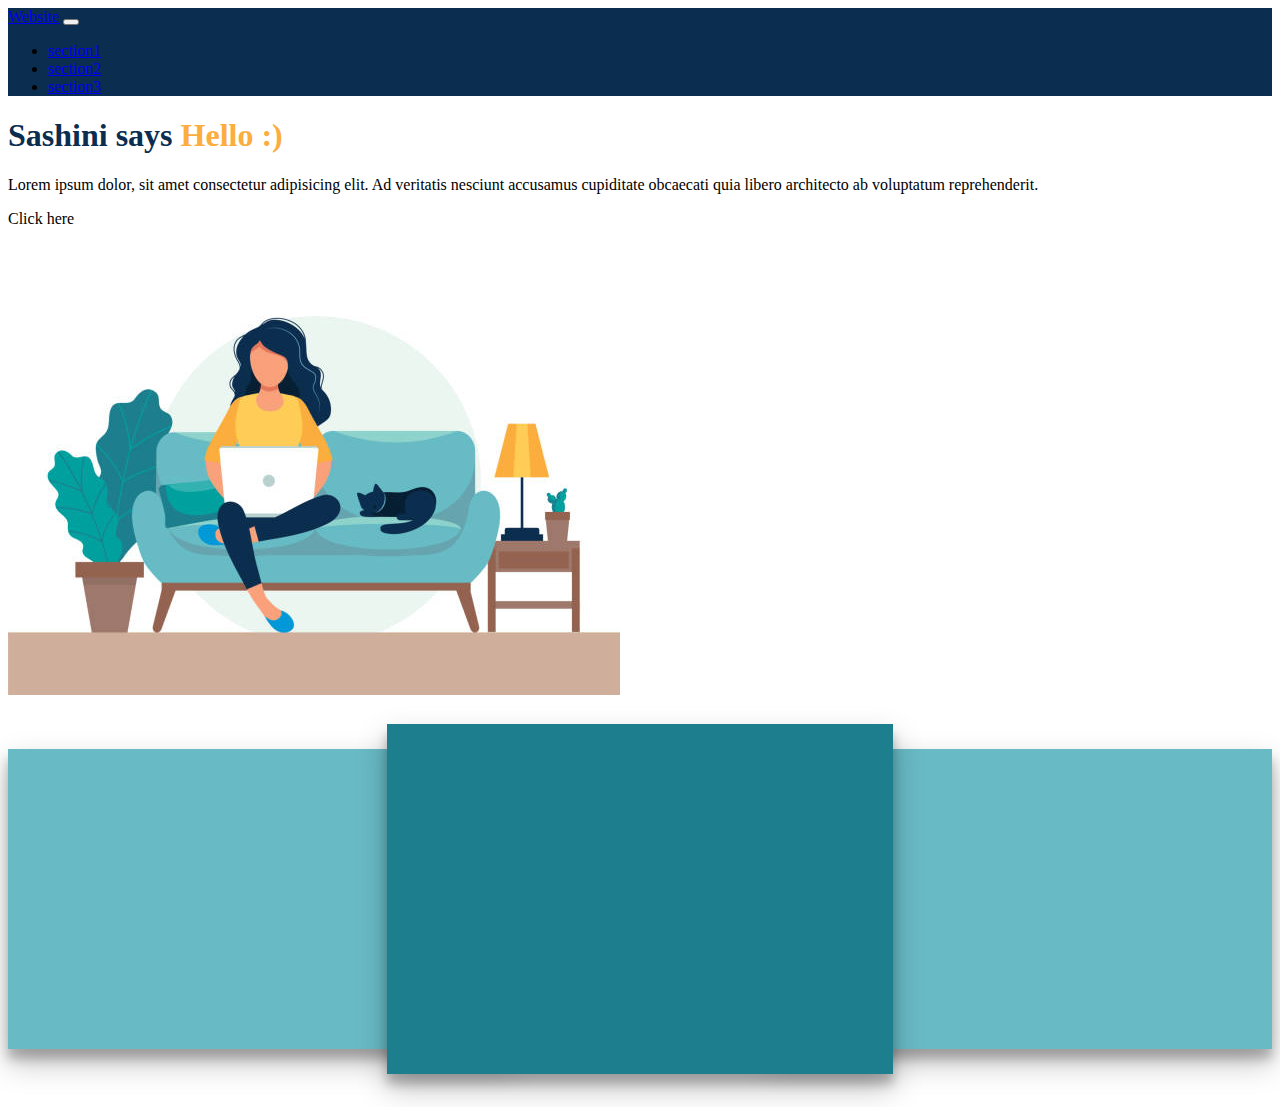
<file: docs/index.html>
<!DOCTYPE html>
<html lang="en">

<head>
    <meta charset="UTF-8">
    <meta http-equiv="X-UA-Compatible" content="IE=edge">
    <meta name="viewport" content="width=device-width, initial-scale=1.0">
    <link href="https://cdn.jsdelivr.net/npm/bootstrap@5.0.2/dist/css/bootstrap.min.css" rel="stylesheet" integrity="sha384-EVSTQN3/azprG1Anm3QDgpJLIm9Nao0Yz1ztcQTwFspd3yD65VohhpuuCOmLASjC" crossorigin="anonymous">
    <link rel="stylesheet" href="https://cdn.jsdelivr.net/npm/bootstrap-icons@1.3.0/font/bootstrap-icons.css">
    <link rel="stylesheet" href="styles.css">
    <title>My Website</title>
</head>

<body>
    <!-- Navigator Bar -->
    <nav class="navbar navbar-expand-md navbar-dark fixed-top navbar-custom-color">
        <div class="container">
            <a href="#" class="navbar-brand">Website</a>
            <button class="navbar-toggler" type='button' data-bs-toggle="collapse" data-bs-target="#navmenu">
                <span class="navbar-toggler-icon"></span>
            </button>
            <div class="collapse navbar-collapse" id="navmenu">
                <ul class="navbar-nav ms-auto">
                    <li class="nav-item">
                        <a href="#section1" class="nav-link">section1</a>
                    </li>
                    <li class="nav-item">
                        <a href="#section2" class="nav-link">section2</a>
                    </li>
                    <li class="nav-item">
                        <a href="#section3" class="nav-link">section3</a>
                    </li>
                </ul>
            </div>
        </div>
    </nav>

    <!-- Showcase -->
    <section class="text-dark p-5 p-lg-0 pt-lg-5 text-center text-sm-start">
        <div class="container">
            <div class="d-sm-flex pt-5 align-items-center justify-content-between">
                <div>
                    <h1>
                        Sashini says
                        <span class="h1-span-custom-color">Hello :)</span>
                    </h1>
                    <p class="lead">Lorem ipsum dolor, sit amet consectetur adipisicing elit. Ad veritatis nesciunt accusamus cupiditate obcaecati quia libero architecto ab voluptatum reprehenderit.</p>
                    <buton class="btn btn-primary btn-lg">Click here</buton>
                </div>
                <img class="img-fluid w-50 d-none d-sm-block" src="images/girl-with-laptop.jpg" alt="">
            </div>
        </div>
    </section>

    <section>
        <div class="container">
            <div class="grid-container">
                <div class='grid-item-1'></div>
                <div class='grid-item-2'>

                </div>
                <div class='grid-item-3'>

                </div>
                <div class='grid-item-4'>

                </div>
                <div class='grid-item-5'></div>
            </div>
        </div>

    </section>

    <!-- News letter -->
    <!-- <section class="bg-primary text-light p-5">
        <div class="container">
            <div class="d-md-flex justify-content-between align-items-center">
                <h3 class="mb-3 md-mb-0">
                    hello world
                </h3>
            </div>
        </div>
    </section> -->

    <!-- Boxes -->
    <!-- <section class="p-5">
        <div class="container">
            <div class="row text-center g-4">
                <div class="col-md">
                    <div class="card bg-dark text-light">
                        <div class="h1 mb-3"><i class="bi bi-house-fill"></i></div>
                        <div class="card-title">Home</div>
                        <div class="card-text">
                            <p>Lorem ipsum dolor sit amet consectetur adipisicing elit. Consequuntur, at.</p>
                        </div>
                        <a href="#" class="btn btn-primary">Read More</a>
                    </div>
                </div>
                <div class="col-md">
                    <div class="card bg-dark text-light">
                        <div class="h1 mb-3"><i class="bi bi-laptop"></i></div>
                        <div class="card-title">University</div>
                        <div class="card-text">
                            <p>Lorem ipsum dolor sit amet consectetur adipisicing elit. Consequuntur, at.</p>
                        </div>
                        <a href="#" class="btn btn-primary">Read More</a>
                    </div>
                </div>
                <div class="col-md">
                    <div class="card bg-dark text-light">
                        <div class="h1 mb-3"><i class="bi bi-person"></i></div>
                        <div class="card-title">University</div>
                        <div class="card-text">
                            <p>Lorem ipsum dolor sit amet consectetur adipisicing elit. Consequuntur, at.</p>
                        </div>
                        <a href="#" class="btn btn-primary">Read More</a>

                    </div>
                </div>
            </div>
        </div>
    </section> -->

    <!-- Learn -->
    <!-- <section class="p-5" id="learn">
        <div class="container">
            <div class="row align-items-center justtify-content-between">
                <div class="col-md">
                    <img src="image/fundamentals.svg" alt="" class="img-fluid" />
                </div>
                <div class="col-md p-5">
                    <h2>Learn stuff</h2>
                    <p>Lorem ipsum, dolor sit amet consectetur adipisicing elit. Nulla nemo illum dolorem? Nulla, aspernatur qui repellat et explicabo ratione aperiam eaque vitae, illum cum consequuntur iste voluptatibus animi quia dolor.</p>
                </div>
            </div>
        </div>
    </section> -->

    <script src="https://cdn.jsdelivr.net/npm/bootstrap@5.0.2/dist/js/bootstrap.bundle.min.js" integrity="sha384-MrcW6ZMFYlzcLA8Nl+NtUVF0sA7MsXsP1UyJoMp4YLEuNSfAP+JcXn/tWtIaxVXM" crossorigin="anonymous"></script>
</body>

</html>
</file>
<file: docs/styles.css>
:root {
    --darkBlue: #0b2d50;
    --medBlue: #1d7e8e;
    --lightBlue: #68bac5;
    --darkYellow: #fbad3e;
    --lightYellow: #ffcc57;
    --boxShadow: 0 14px 28px rgba(0, 0, 0, 0.25), 0 10px 10px rgba(0, 0, 0, 0.22);
}

.navbar-custom-color {
    background-color: var(--darkBlue);
}

.h1-span-custom-color {
    color: var(--darkYellow);
}

section h1 {
    color: var(--darkBlue);
}

.grid-container {
    display: grid;
    grid-template-columns: repeat(10, 1fr);
}

.grid-item-1 {
    grid-row: 1/3;
    grid-column: 1/11;
    height: 50px;
}

.grid-item-2 {
    grid-row: 3/4;
    grid-column: 1/5;
    height: 300px;
    z-index: 3;
    background-color: var(--lightBlue);
    box-shadow: var(--boxShadow);
}

.grid-item-3 {
    grid-row: 2/5;
    grid-column: 4/8;
    min-height: 300px;
    z-index: 5;
    background-color: var(--medBlue);
    box-shadow: var(--boxShadow);
}

.grid-item-4 {
    grid-row: 3/4;
    grid-column: 7/11;
    height: 300px;
    z-index: 3;
    background-color: var(--lightBlue);
    box-shadow: var(--boxShadow);
}

.grid-item-5 {
    grid-row: 4/6;
    grid-column: 1/11;
    height: 50px;
}

@media screen and (max-width: 768px) {
    .grid-container {
        display: block;
    }
}
</file>
